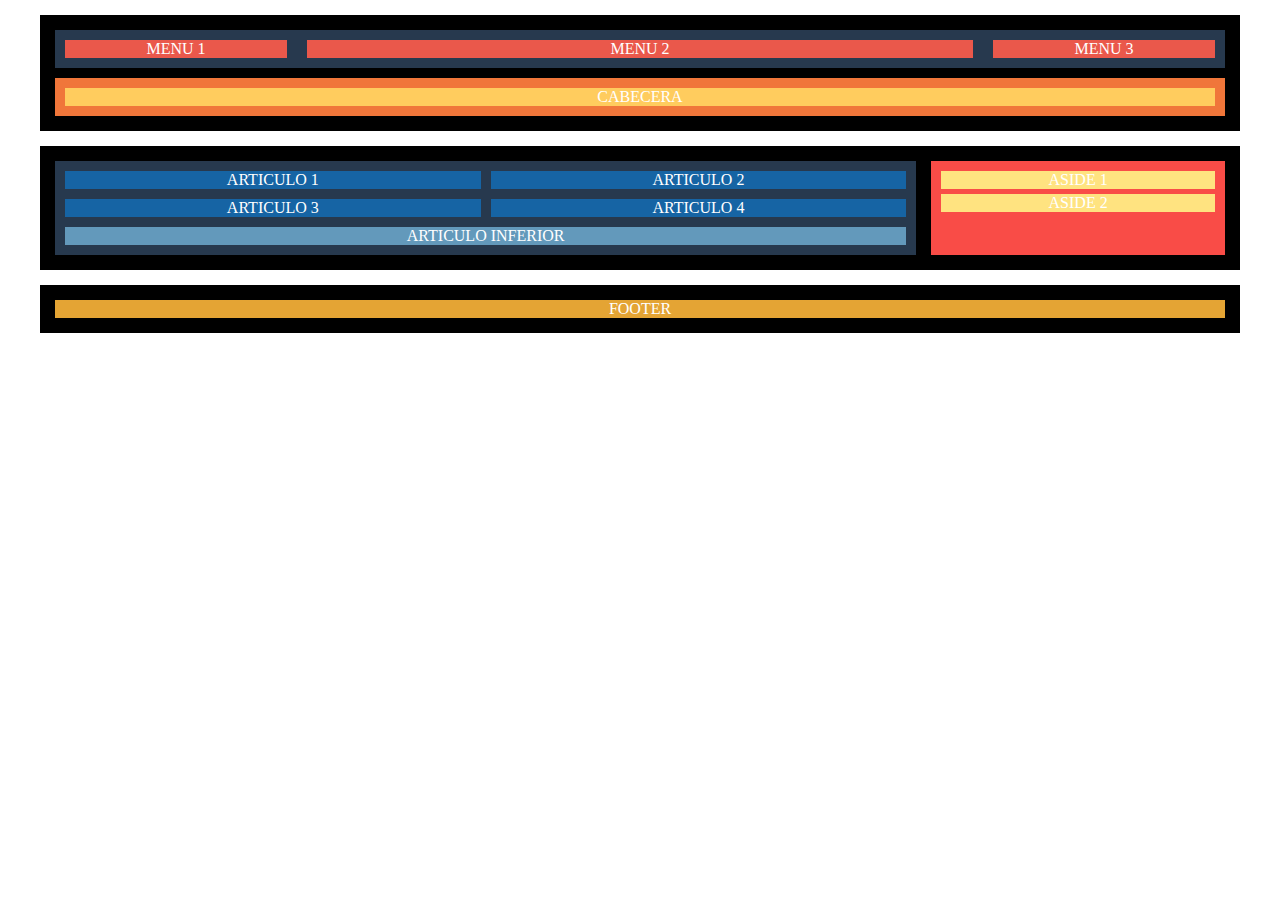
<file: exercici1/index.html>
<!DOCTYPE html>
<html lang="es">
<head>
    <meta charset="UTF-8">
    <meta http-equiv="X-UA-Compatible" content="IE=edge">
    <meta name="viewport" content="width=device-width, initial-scale=1.0">
    <link rel="stylesheet" href="./css/style.css">
    <title>Sprint 1 - Exercici 1</title>
</head>
<body>
    <div id="superior">
        <nav>
            <ul>
                <li id="menu1"><a href="#">MENU 1</a></li>
                <li id="menu2"><a href="#">MENU 2</a></li>
                <li id="menu3"><a href="#">MENU 3</a></li>
            </ul>
        </nav>
        <header>CABECERA</header>
    </div>
    
    <main>
        <section>
            <article>ARTICULO 1</article>
            <article>ARTICULO 2</article>
            <article>ARTICULO 3</article>
            <article>ARTICULO 4</article>
            <article id="art_inferior">ARTICULO INFERIOR</article>
        </section>
        <aside>
            <div id="aside1">ASIDE 1</div>
            <div id="aside2">ASIDE 2</div>
        </aside>
    </main>
    
    <footer>FOOTER</footer>
</body>
</html>
</file>
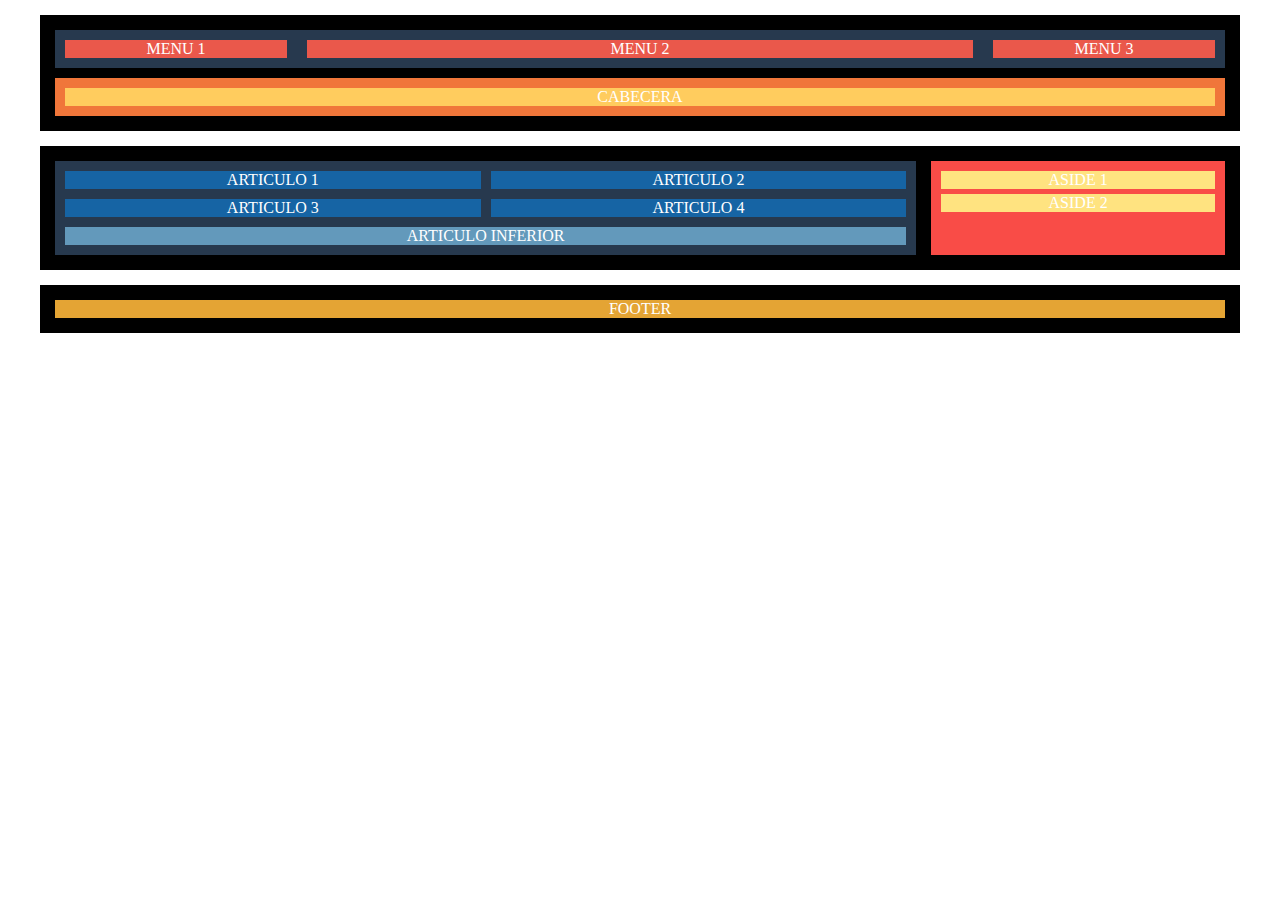
<file: exercici2/index.html>
<!DOCTYPE html>
<html lang="es">
<head>
    <meta charset="UTF-8">
    <meta http-equiv="X-UA-Compatible" content="IE=edge">
    <meta name="viewport" content="width=device-width, initial-scale=1.0">
    <link rel="stylesheet" href="./css/style.css">
    <title>Sprint 1 - Exercici 2</title>
</head>
<body>
    <div id="superior">
        <nav>
            <ul>
                <li id="menu1"><a href="#">MENU 1</a></li>
                <li id="menu2"><a href="#">MENU 2</a></li>
                <li id="menu3"><a href="#">MENU 3</a></li>
            </ul>
        </nav>
        <header>CABECERA</header>
    </div>
    
    <main>
        <section>
            <article>ARTICULO 1</article>
            <article>ARTICULO 2</article>
            <article>ARTICULO 3</article>
            <article>ARTICULO 4</article>
            <article id="art_inferior">ARTICULO INFERIOR</article>
        </section>
        <aside>
            <div id="aside1">ASIDE 1</div>
            <div id="aside2">ASIDE 2</div>
        </aside>
    </main>
    
    <footer>FOOTER</footer>
</body>
</html>
</file>
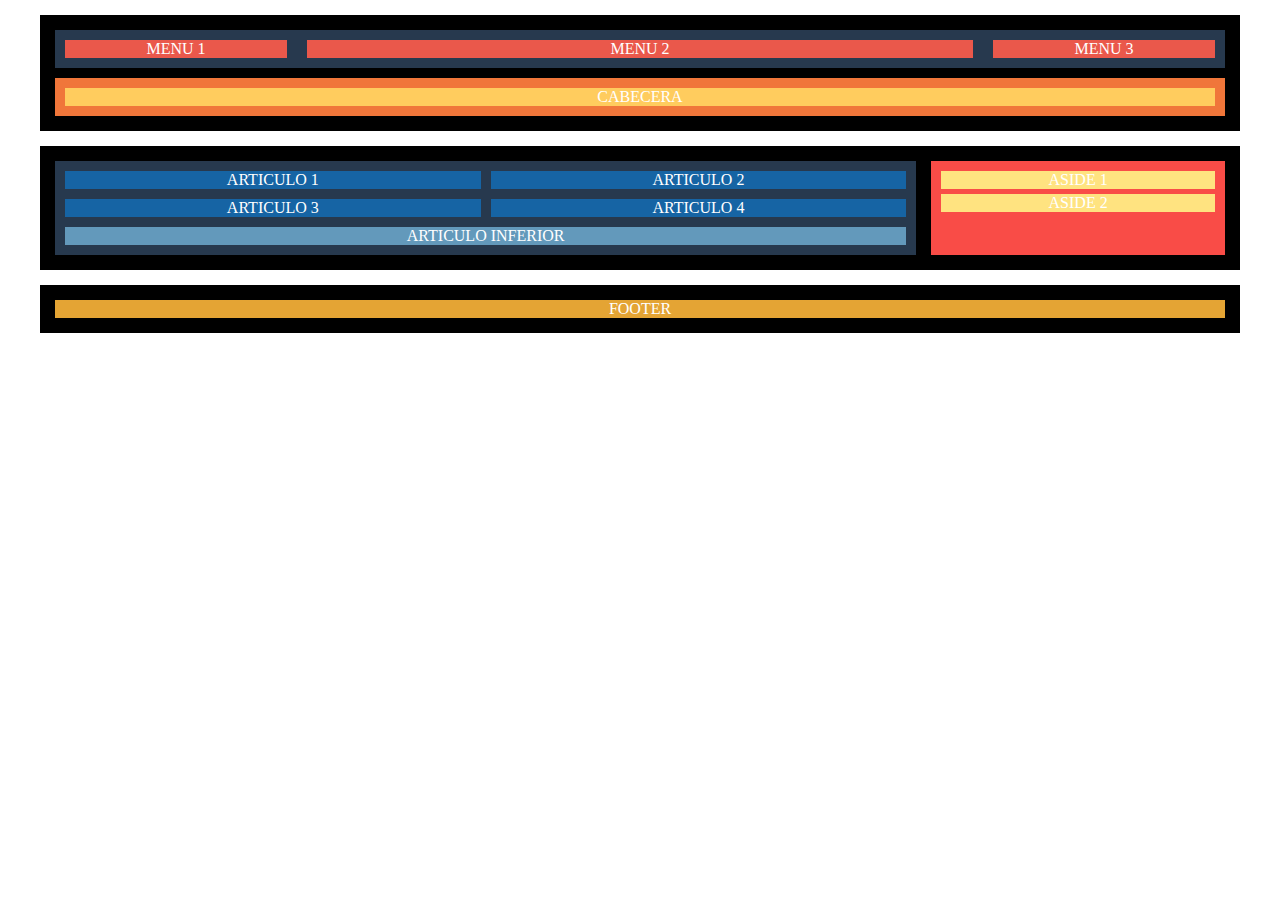
<file: exercici3/index.html>
<!DOCTYPE html>
<html lang="es">
<head>
    <meta charset="UTF-8">
    <meta http-equiv="X-UA-Compatible" content="IE=edge">
    <meta name="viewport" content="width=device-width, initial-scale=1.0">
    <link rel="stylesheet" href="./css/style.css">
    <title>Sprint 1 - Exercici 3</title>
</head>
<body>
    <div id="superior">
        <nav>
            <ul>
                <li id="menu1"><a href="#">MENU 1</a></li>
                <li id="menu2"><a href="#">MENU 2</a></li>
                <li id="menu3"><a href="#">MENU 3</a></li>
            </ul>
        </nav>
        <header>CABECERA</header>
    </div>
    
    <main>
        <section>
            <article>ARTICULO 1</article>
            <article>ARTICULO 2</article>
            <article>ARTICULO 3</article>
            <article>ARTICULO 4</article>
            <article id="art_inferior">ARTICULO INFERIOR</article>
        </section>
        <aside>
            <div id="aside1">ASIDE 1</div>
            <div id="aside2">ASIDE 2</div>
        </aside>
    </main>
    
    <footer>FOOTER</footer>
</body>
</html>
</file>
<file: exercici1/css/style.css>
:root {
  --color0: #fff;
  --color1: #000;
  --color2: #27394e;
  --color3: #ea584b;
  --color4: #f0763a;
  --color5: #ffcc5e;
  --color6: #1664a4;
  --color7: #6399bb;
  --color8: #f94c47;
  --color9: #ffe380;
  --color10: #e4a434;
}

* {
  margin: 0;
  padding: 0;
  box-sizing: border-box;
}

html {
  font-size: 16px;
  text-align: center;
  color: var(--color0);
  margin: 15px;
  /* el tamaño máximo del contenido será 1200, pero estamos sumando los márgenes laterales */
  max-width: 1230px;
  margin: auto;
}

#superior {
  margin: 15px 15px 0 15px;
  background-color: var(--color1);
  padding: 15px;
}

nav {
  background-color: var(--color2);
}

ul {
  display: flex;
  justify-content: space-between;
  list-style: none;  
}

li {
  background-color: var(--color3);
  margin: 10px;
  flex: 1;
}

li a {
  text-decoration: none;
  color: var(--color0)
}

ul #menu2 {flex: 3;}

header {
  border: 10px solid var(--color4);
  background-color: var(--color5);
  margin-top: 10px;
}

main {
margin: 15px 15px 0 15px;
  background-color: var(--color1);
  padding: 15px;
  display: flex;
}

section{
  flex: 3;
  background-color: var(--color2);
  display: grid;
  grid-template-columns: 1fr 1fr;
  padding: 5px;
  margin-right: 15px;
}

article {
  background-color: var(--color6);
  margin: 5px;
}

#art_inferior {
  background-color: var(--color7);
  grid-column-start: 1;
  grid-column-end: 3;
}

aside {
  flex: 1;
  background-color: var(--color8);
  padding: 5px;
}

aside div {
  background-color: var(--color9);
  margin: 5px;
}

footer {
  margin: 15px 15px 0 15px;
  border: 15px solid var(--color1);
  background-color: var(--color10);
}
</file>
<file: exercici2/css/style.css>
:root {
  --color0: #fff;
  --color1: #000;
  --color2: #27394e;
  --color3: #ea584b;
  --color4: #f0763a;
  --color5: #ffcc5e;
  --color6: #1664a4;
  --color7: #6399bb;
  --color8: #f94c47;
  --color9: #ffe380;
  --color10: #e4a434;
  --color11: #feff03;
}

* {
  margin: 0;
  padding: 0;
  box-sizing: border-box;
}

html {
  font-size: 16px;
  text-align: center;
  color: var(--color0);
  margin: 15px;
  /* el tamaño máximo del contenido será 1200, pero estamos sumando los márgenes laterales */
  max-width: 1230px;
  margin: auto;
}

#superior {
  margin: 15px 15px 0 15px;
  background-color: var(--color1);
  padding: 15px;
}

nav {
  background-color: var(--color2);
}

ul {
  display: flex;
  justify-content: space-between;
  list-style: none;  
}

li {
  background-color: var(--color3);
  margin: 10px;
  flex: 1;
}

li a {
  text-decoration: none;
  color: var(--color0)
}

ul #menu2 {flex: 3;}

header {
  border: 10px solid var(--color4);
  background-color: var(--color5);
  margin-top: 10px;
}

main {
margin: 15px 15px 0 15px;
  background-color: var(--color1);
  padding: 15px;
  display: flex;
}

section{
  flex: 3;
  background-color: var(--color2);
  display: grid;
  grid-template-columns: 1fr 1fr;
  padding: 5px;
  margin-right: 15px;
}

article {
  background-color: var(--color6);
  margin: 5px;
}

#art_inferior {
  background-color: var(--color7);
  grid-column-start: 1;
  grid-column-end: 3;
}

aside {
  flex: 1;
  background-color: var(--color8);
  padding: 5px;
}

aside div {
  background-color: var(--color9);
  margin: 5px;
}

footer {
  margin: 15px 15px 0 15px;
  border: 15px solid var(--color1);
  background-color: var(--color10);
}


/*///////////////////////////////*/
/*/// RESOLUCIÓN PARA TABLETS ///*/
/*///////////////////////////////*/

@media (max-width: 768px) {
  
  main {
    background-color: var(--color11);
    display: block;
  }
  
  section{
    margin-right: 0;
  }
  
  aside {
    margin-top: 15px;
  }  
}
</file>
<file: exercici3/css/style.css>
:root {
  --color0: #fff;
  --color1: #000;
  --color2: #27394e;
  --color3: #ea584b;
  --color4: #f0763a;
  --color5: #ffcc5e;
  --color6: #1664a4;
  --color7: #6399bb;
  --color8: #f94c47;
  --color9: #ffe380;
  --color10: #e4a434;
  --color11: #feff03;
}

* {
  margin: 0;
  padding: 0;
  box-sizing: border-box;
}

html {
  font-size: 16px;
  text-align: center;
  color: var(--color0);
  margin: 15px;
  /* el tamaño máximo del contenido será 1200, pero estamos sumando los márgenes laterales */
  max-width: 1230px;
  margin: auto;
}

#superior {
  margin: 15px 15px 0 15px;
  background-color: var(--color1);
  padding: 15px;
}

nav {
  background-color: var(--color2);
}

ul {
  display: flex;
  justify-content: space-between;
  list-style: none;  
}

li {
  background-color: var(--color3);
  margin: 10px;
  flex: 1;
}

li a {
  text-decoration: none;
  color: var(--color0)
}

ul #menu2 {flex: 3;}

header {
  border: 10px solid var(--color4);
  background-color: var(--color5);
  margin-top: 10px;
}

main {
margin: 15px 15px 0 15px;
  background-color: var(--color1);
  padding: 15px;
  display: flex;
}

section{
  flex: 3;
  background-color: var(--color2);
  display: grid;
  grid-template-columns: 1fr 1fr;
  padding: 5px;
  margin-right: 15px;
}

article {
  background-color: var(--color6);
  margin: 5px;
}

#art_inferior {
  background-color: var(--color7);
  grid-column-start: 1;
  grid-column-end: 3;
}

aside {
  flex: 1;
  background-color: var(--color8);
  padding: 5px;
}

aside div {
  background-color: var(--color9);
  margin: 5px;
}

footer {
  margin: 15px 15px 0 15px;
  border: 15px solid var(--color1);
  background-color: var(--color10);
}


/*///////////////////////////////*/
/*/// RESOLUCIÓN PARA TABLETS ///*/
/*///////////////////////////////*/

@media (max-width: 768px) {
  
  main {
    background-color: var(--color11);
    display: block;
  }
  
  section{
    margin-right: 0;
  }
  
  aside {
    margin-top: 15px;
  }  
}

/*///////////////////////////////*/
/*/// RESOLUCIÓN PARA MÓVILES ///*/
/*///////////////////////////////*/

@media (max-width: 481px) {
  nav {
    margin-bottom: 15px;
  }

  ul {
    display: flex;
    flex-direction: column;
  }

  section {
    display: flex;
    flex-direction: column;
  }
}
</file>
